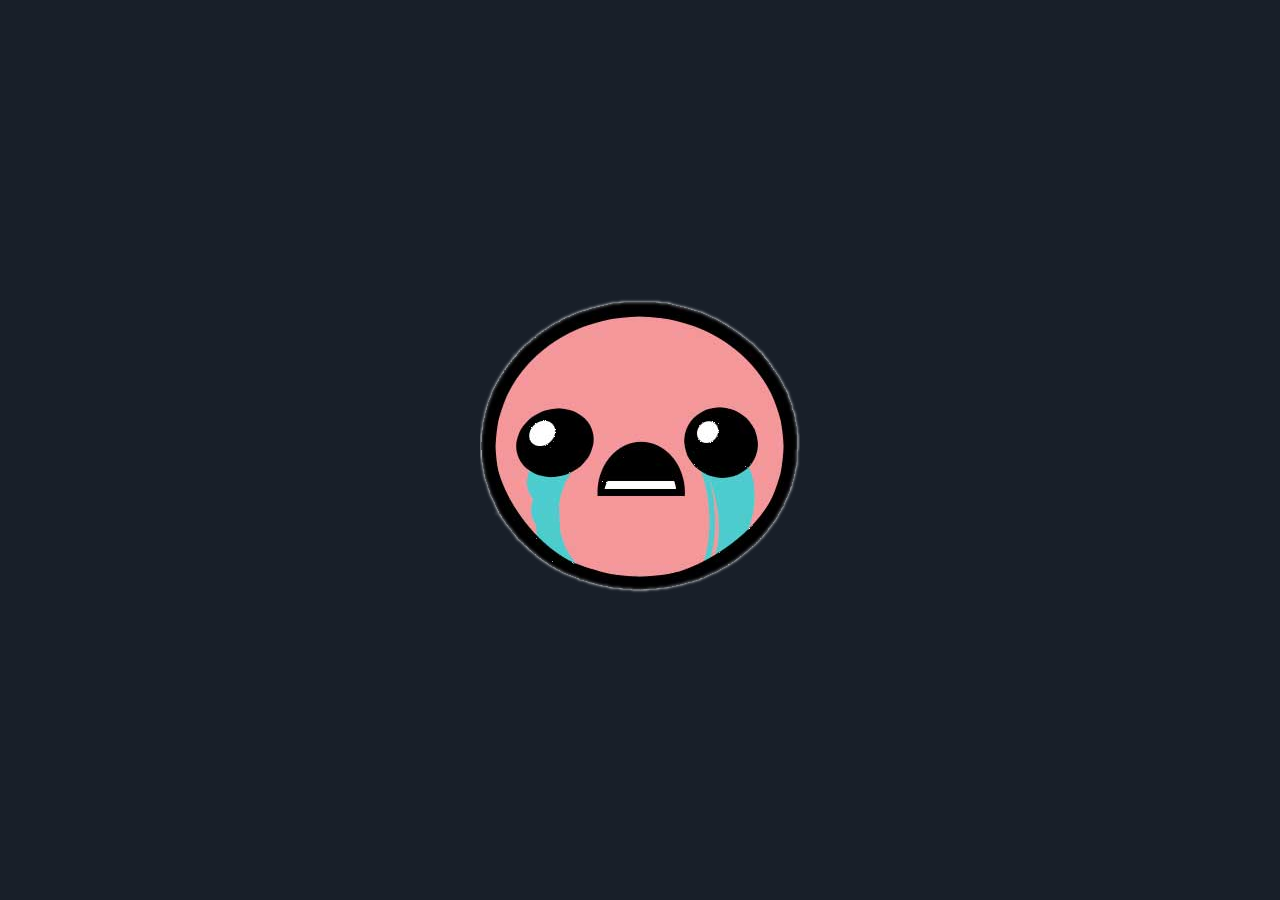
<file: sounds.html>
<!DOCTYPE html>
<html>
    <head>
        <title>BibleThump</title>
        <link rel="shortcut icon" type="image/png" href="./favicon.png">
        <link rel="stylesheet" media="screen" type="text/css" href="./style.css">
        <style>
            body {
                background-color: #181f29;
                background-image:url('./biblethump3.png');
                background-repeat:no-repeat;
                background-attachment:fixed;
                background-position:center; 
                }
            .oneoff {
                display: block;
                margin-left: auto;
                margin-right: auto;
            }
        </style>
            <script>
          (function(i,s,o,g,r,a,m){i['GoogleAnalyticsObject']=r;i[r]=i[r]||function(){
         (i[r].q=i[r].q||[]).push(arguments)},i[r].l=1*new Date();a=s.createElement(o),
            m=s.getElementsByTagName(o)[0];a.async=1;a.src=g;m.parentNode.insertBefore(a,m)
              })(window,document,'script','//www.google-analytics.com/analytics.js','ga');

        ga('create', 'UA-53618603-1', 'auto');
       ga('send', 'pageview');
            </script>
    </head>
        <body>
            <audio autoplay="autoplay" loop="loop">
                <source src="./sounds.mp3" type="audio/mp3">
            </audio>
            <div class="fallingHealth">
                <span></span>
                <span></span>
                <span></span>
                <span></span>
                <span></span>
                <span></span>
                <span></span>
                <span></span>
                <span></span>
                <span></span>
                <span></span>
                <span></span>
                <span></span>
                <span></span>
                <span></span>
                <span></span>
                <span></span>
                <span></span>
                <span></span>
                <span></span>
                <span></span>
                <span></span>
            </div>
    </body>
</html>
</file>
<file: style.css>
/* main container */

body {
    overflow: hidden;
}

.fallingHealth {
    text-align: center;
}
.fallingHealth span {
    display: inline-block;
    width: 64px;
    height: 92px;
	margin: -380px 100px 100px  -50px;
	background:url("./oneofflethal2.png");
    
    -webkit-animation: fallingHealth 10s infinite  linear;
    -moz-animation: fallingHealth 10s infinite  linear;
    -animation: fallingHealth 10s infinite  linear;
}
.fallingHealth span:nth-child(5n+5) {

    -webkit-animation-delay: 1.3s;
    -moz-animation-delay: 1.3s;
    animation-delay: 1.3s;
}
.fallingHealth span:nth-child(3n+2) {

    -webkit-animation-delay: 1.5s;
    -moz-animation-delay: 1.5s;
    animation-delay: 1.5s;
}
.fallingHealth span:nth-child(2n+5) {

    -webkit-animation-delay: 1.7s;
    -moz-animation-delay: 1.7s;
    animation-delay: 1.7s;
}

.fallingHealth span:nth-child(3n+10) {

    -webkit-animation-delay: 2.7s;
    -moz-animation-delay: 2.7s;
    animation-delay: 2.7s;
}
.fallingHealth span:nth-child(7n+2) {

    -webkit-animation-delay: 3.5s;
    -moz-animation-delay: 3.5s;
    animation-delay: 3.5s;
}
.fallingHealth span:nth-child(4n+5) {

    -webkit-animation-delay: 5.5s;
    -moz-animation-delay: 5.5s;
    animation-delay: 5.5s;
}
.fallingHealth span:nth-child(3n+7) {

    -webkit-animation-delay: 8s;
    -moz-animation-delay: 8s;
    animation-delay: 8s;
}
@-webkit-keyframes fallingHealth {
  0% {
    opacity: 1;

	-webkit-transform: translate(0, 0px) rotateZ(0deg);
  }
  75% {
    opacity: 1;

	-webkit-transform: translate(100px, 800px) rotateZ(270deg); 
  }
  100% {
    opacity: 0;

	-webkit-transform: translate(150px, 1200px) rotateZ(360deg);
  }
}
@-moz-keyframes fallingHealth {
  0% {
    opacity: 1;
    
	-webkit-transform: translate(0, 0px) rotateZ(0deg);
  }
  75% {
    opacity: 1;
   
	-webkit-transform: translate(100px, 800px) rotateZ(270deg); 
  }
  100% {
    opacity: 0;
    
	-webkit-transform: translate(150px, 1200px) rotateZ(360deg);
  }
}

@keyframes fallingHealth {
  0% {
    opacity: 1;
    
  transform: translate(0, 0px) rotateZ(0deg);
  }
  75% {
    opacity: 1;
   
  transform: translate(100px, 800px) rotateZ(270deg); 
  }
  100% {
    opacity: 0;
    
  transform: translate(150px, 1200px) rotateZ(360deg);
  }
}
</file>
